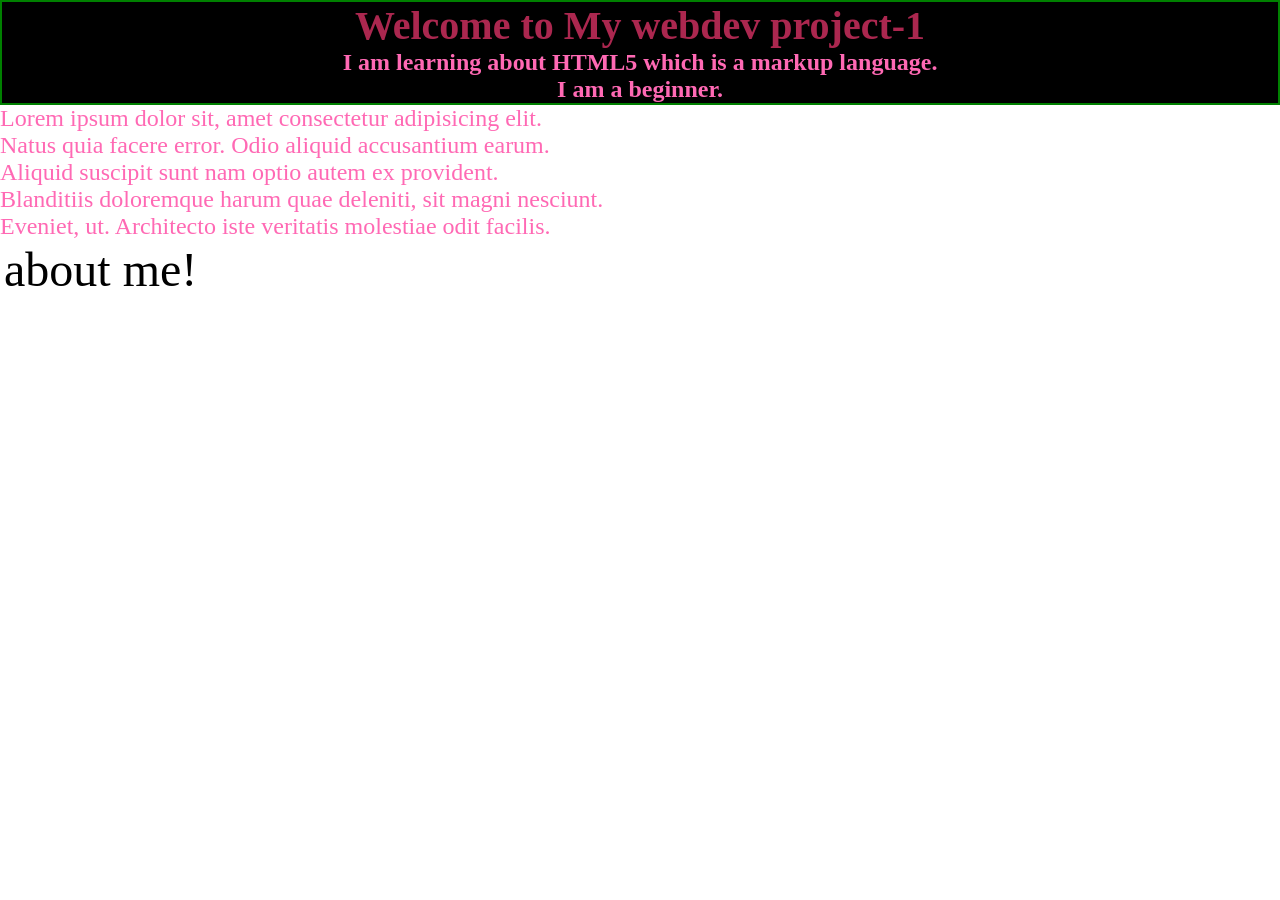
<file: html/index.html>
<!DOCTYPE html>
<html lang="en">
<head>
    <meta charset="UTF-8">
    <meta name="viewport" content="width=device-width, initial-scale=1.0">
    <title>HTML MASTER COURSE!</title>
    <link rel="stylesheet" href="style/index.css">
</head>
<body>
    <header>
            <h1>
                Welcome to My webdev <span>project-1</span>
                <p>I am learning about HTML5 which is a markup language.</p>
                <p>I am a beginner.</p>
            </h1>
            <p>Lorem ipsum dolor sit, amet consectetur adipisicing elit.</p>
            <p>Natus quia facere error. Odio aliquid accusantium earum.</p>
            <p>Aliquid suscipit sunt nam optio autem ex provident.</p>
            <p>Blanditiis doloremque harum quae deleniti, sit magni nesciunt.</p>
            <p>Eveniet, ut. Architecto iste veritatis molestiae odit facilis.</p>
    </header>
    <main>
        <div>
            <a href="about.html">about me!</a>
        </div>

        
    </main>
    <footer>


    </footer>


</body>
</html>
</file>
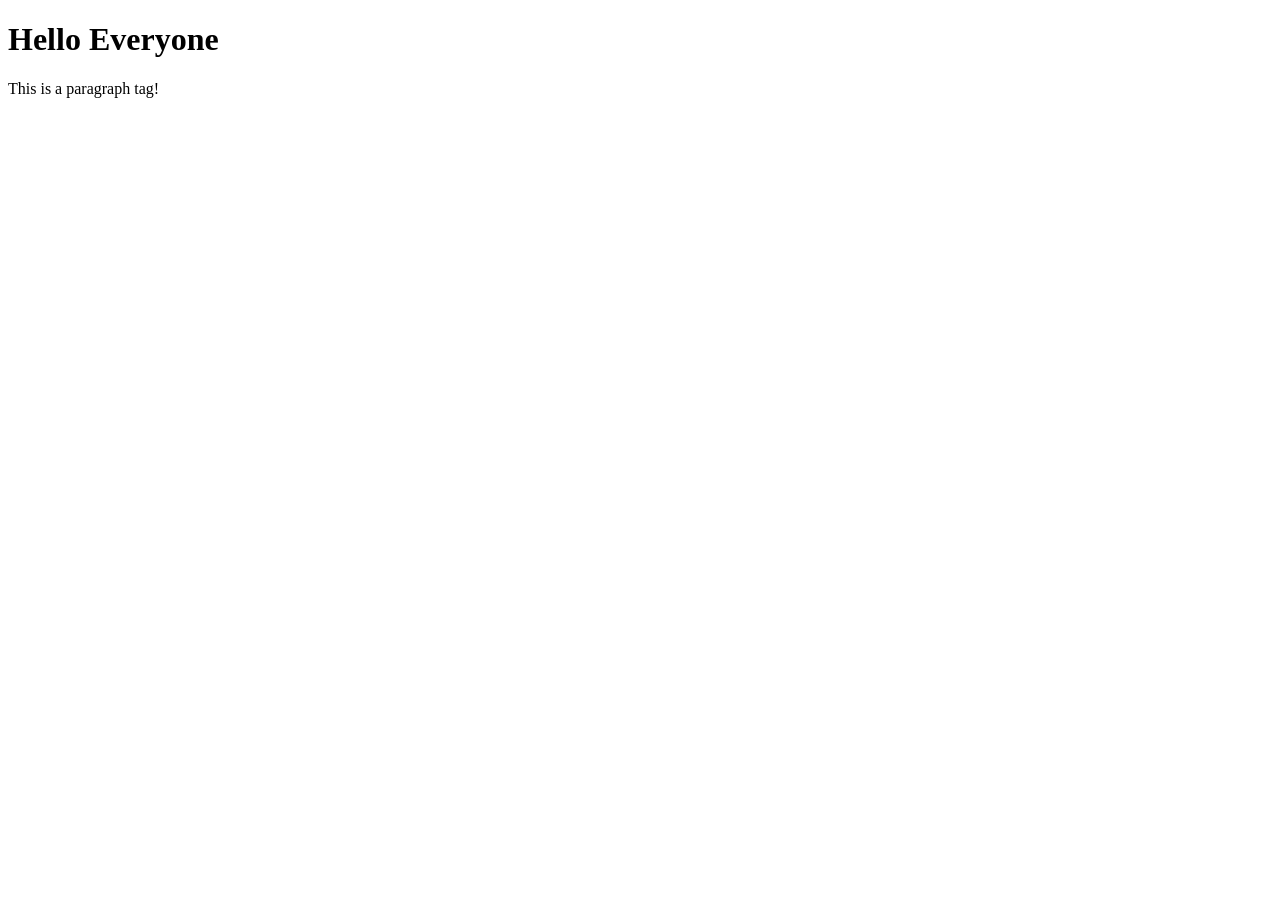
<file: html/about.html>
<!DOCTYPE html>
<html lang="en">
<head>
    <meta charset="UTF-8">
    <meta name="viewport" content="width=device-width, initial-scale=1.0">
    <title>About Me!</title>
</head>
<body>
    <h1>Hello Everyone</h1>
    <p>This is a paragraph tag!</p>
    
</body>
</html>
</file>
<file: html/style/index.css>
*{
    margin : 0;
    padding : 0;
    box-sizing : border-box;
}
hearder {
    font-family:'Times New Roman', Times, serif;
}
h1{
    color: #AB274F;
    background : black;
    font-size: 2.5rem;
    text-align : center;
    border : 2.4px solid green;
}
h1:hover{
    color:#00FFBF;
}
p{
    font-size: 1.5rem;
    color: hotpink;
    
}
p:hover {
    color:#00FFBF;
}
div ,a {
    text-decoration: none;
    color: black;
    font-size: 3rem;
    border : 2.5px solid transparent;
}
div ,a:hover{
    color : #007FFF;
}
</file>
